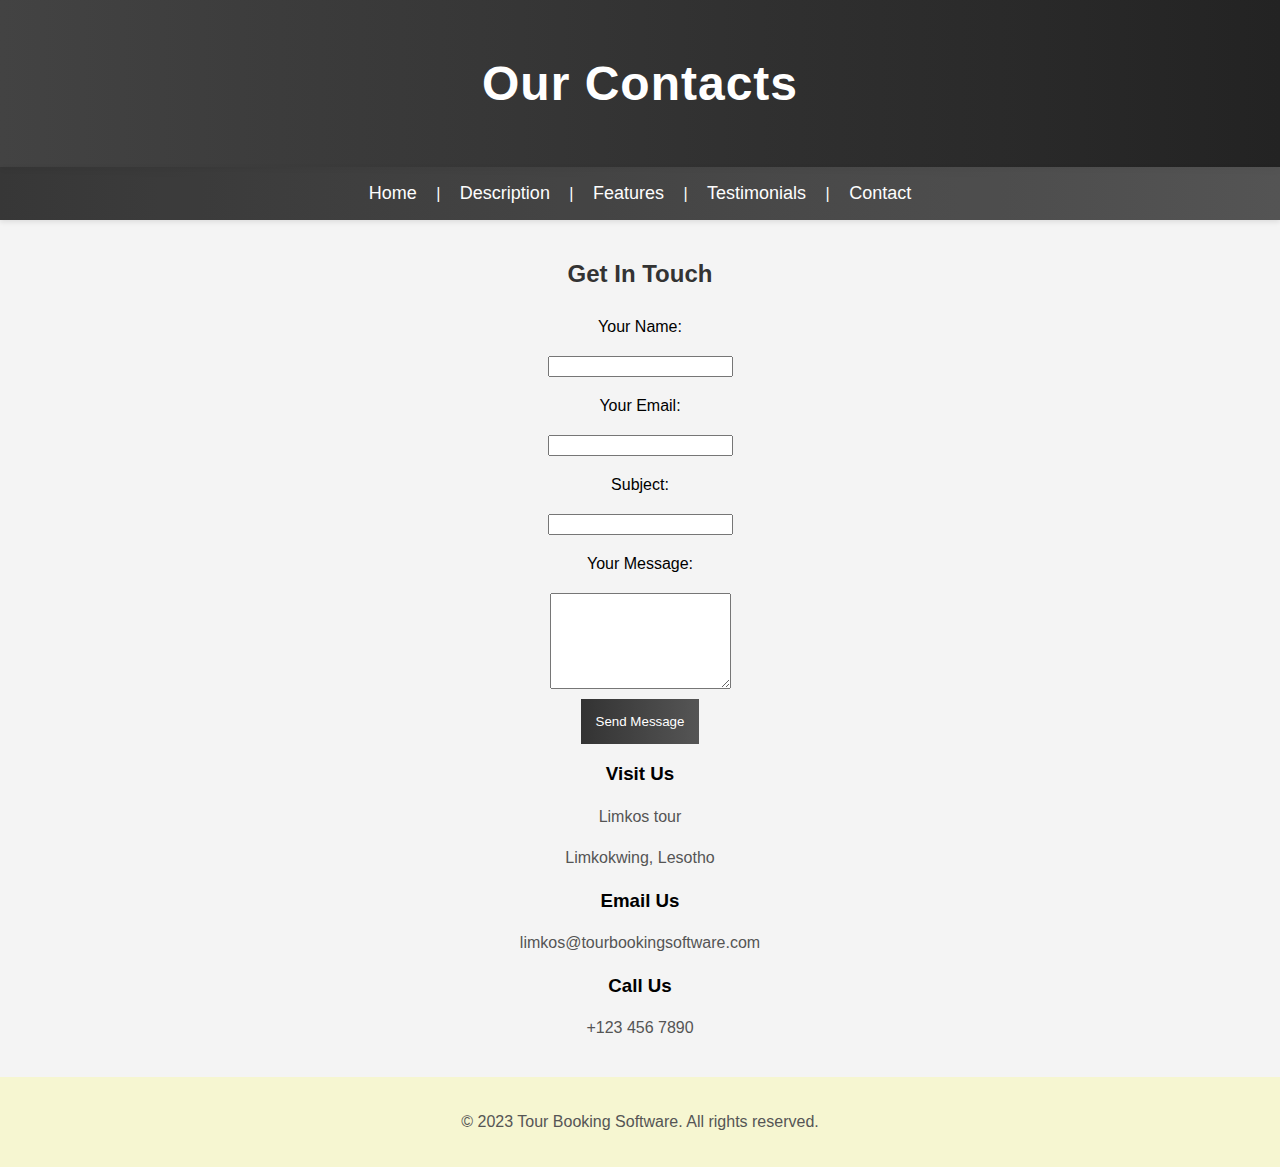
<file: contact.html>
<!DOCTYPE html>
<html lang="en">

<head>
    <meta charset="UTF-8">
    <meta name="viewport" content="width=device-width, initial-scale=1.0">
    <title>Tour Booking Software - Contact</title>
    <link rel="stylesheet" type="text/css" href="styles.css">
</head>

<body>
    <header>
        <h1>Our Contacts</h1>
    </header>
    <nav>
        <a href="index.html">Home</a> |
        <a href="description.html">Description</a> |
        <a href="features.html">Features</a> |
        <a href="testimonials.html">Testimonials</a> |
        <a href="contact.html">Contact</a>
    </nav>
    <section id="contact">
        <h2>Get In Touch</h2>

        <div class="contact-container">
            <!-- Contact Form -->
            <div class="contact-form">
                <form>
                    <label for="name">Your Name:</label>
                    <input type="text" id="name" name="name" required>

                    <label for="email">Your Email:</label>
                    <input type="email" id="email" name="email" required>

                    <label for="subject">Subject:</label>
                    <input type="text" id="subject" name="subject" required>

                    <label for="message">Your Message:</label>
                    <textarea id="message" name="message" rows="6" required></textarea>

                    <button type="submit">Send Message</button>
                </form>
            </div>

            <!-- Contact Information -->
            <div class="contact-info">
                <h3>Visit Us</h3>
                <p>Limkos tour</p>
                <p>Limkokwing, Lesotho</p>

                <h3>Email Us</h3>
                <p>limkos@tourbookingsoftware.com</p>

                <h3>Call Us</h3>
                <p>+123 456 7890</p>
            </div>
        </div>
    </section>
    <footer>
        <p>&copy; 2023 Tour Booking Software. All rights reserved.</p>
    </footer>

<script src="script.js"></script>
</body>

</html>
</file>
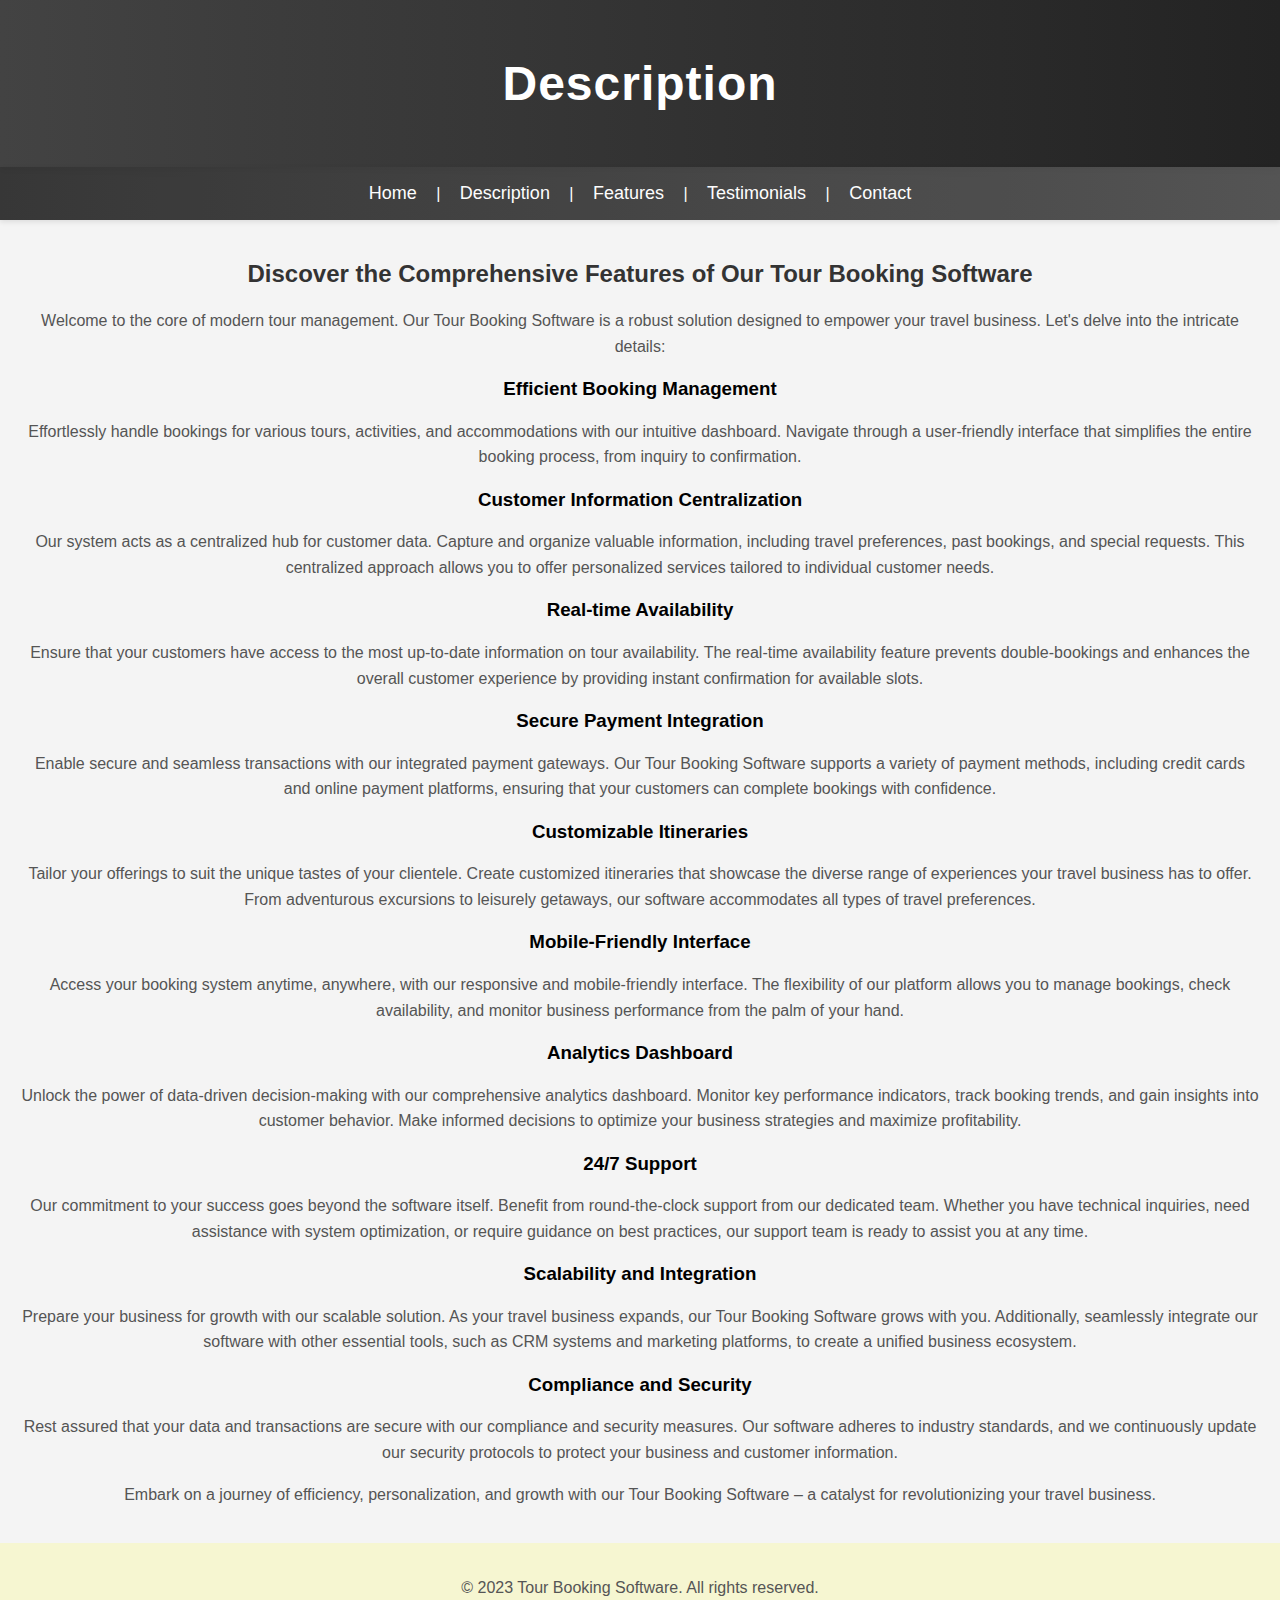
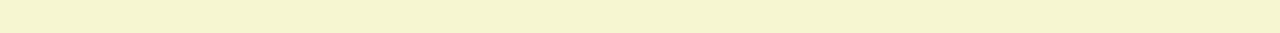
<file: description.html>
<!DOCTYPE html>
<html lang="en">

<head>
    <meta charset="UTF-8">
    <meta name="viewport" content="width=device-width, initial-scale=1.0">
    <title>Tour Booking Software - Description</title>
    <link rel="stylesheet" type="text/css" href="styles.css">
</head>

<body>
    <header>
        <h1>Description</h1>
    </header>
    <nav>
        <a href="index.html">Home</a> |
        <a href="description.html">Description</a> |
        <a href="features.html">Features</a> |
        <a href="testimonials.html">Testimonials</a> |
        <a href="contact.html">Contact</a>
    </nav>
    <section id="description">
        <h2>Discover the Comprehensive Features of Our Tour Booking Software</h2>
        <p>Welcome to the core of modern tour management. Our Tour Booking Software is a robust solution designed to empower your travel business. Let's delve into the intricate details:</p>

        <h3>Efficient Booking Management</h3>
        <p>Effortlessly handle bookings for various tours, activities, and accommodations with our intuitive dashboard. Navigate through a user-friendly interface that simplifies the entire booking process, from inquiry to confirmation.</p>

        <h3>Customer Information Centralization</h3>
        <p>Our system acts as a centralized hub for customer data. Capture and organize valuable information, including travel preferences, past bookings, and special requests. This centralized approach allows you to offer personalized services tailored to individual customer needs.</p>

        <h3>Real-time Availability</h3>
        <p>Ensure that your customers have access to the most up-to-date information on tour availability. The real-time availability feature prevents double-bookings and enhances the overall customer experience by providing instant confirmation for available slots.</p>

        <h3>Secure Payment Integration</h3>
        <p>Enable secure and seamless transactions with our integrated payment gateways. Our Tour Booking Software supports a variety of payment methods, including credit cards and online payment platforms, ensuring that your customers can complete bookings with confidence.</p>

        <h3>Customizable Itineraries</h3>
        <p>Tailor your offerings to suit the unique tastes of your clientele. Create customized itineraries that showcase the diverse range of experiences your travel business has to offer. From adventurous excursions to leisurely getaways, our software accommodates all types of travel preferences.</p>

        <h3>Mobile-Friendly Interface</h3>
        <p>Access your booking system anytime, anywhere, with our responsive and mobile-friendly interface. The flexibility of our platform allows you to manage bookings, check availability, and monitor business performance from the palm of your hand.</p>

        <h3>Analytics Dashboard</h3>
        <p>Unlock the power of data-driven decision-making with our comprehensive analytics dashboard. Monitor key performance indicators, track booking trends, and gain insights into customer behavior. Make informed decisions to optimize your business strategies and maximize profitability.</p>

        <h3>24/7 Support</h3>
        <p>Our commitment to your success goes beyond the software itself. Benefit from round-the-clock support from our dedicated team. Whether you have technical inquiries, need assistance with system optimization, or require guidance on best practices, our support team is ready to assist you at any time.</p>

        <h3>Scalability and Integration</h3>
        <p>Prepare your business for growth with our scalable solution. As your travel business expands, our Tour Booking Software grows with you. Additionally, seamlessly integrate our software with other essential tools, such as CRM systems and marketing platforms, to create a unified business ecosystem.</p>

        <h3>Compliance and Security</h3>
        <p>Rest assured that your data and transactions are secure with our compliance and security measures. Our software adheres to industry standards, and we continuously update our security protocols to protect your business and customer information.</p>

        <p>Embark on a journey of efficiency, personalization, and growth with our Tour Booking Software – a catalyst for revolutionizing your travel business.</p>
    </section>
    <footer>
        <p>&copy; 2023 Tour Booking Software. All rights reserved.</p>
    </footer>

<script src="script.js"></script>

</body>

</html>
</file>
<file: styles.css>
body {
    font-family: 'Segoe UI', Tahoma, Geneva, Verdana, sans-serif;
    margin: 0;
    padding: 0;
    background-color: #f4f4f4;
    display: flex;
    flex-direction: column;
    min-height: 100vh;
    transition: background-color 0.3s ease;
}

header {
    background: linear-gradient(to right, #434343, #232323);
    color: #fff;
    text-align: center;
    padding: 1em;
    box-shadow: 0 4px 6px rgba(0, 0, 0, 0.1);
    transition: background 0.3s ease, color 0.3s ease, box-shadow 0.3s ease;
    font-size: 24px;
    letter-spacing: 1px;
}

/* Update the navigation styles as well */
nav {
    background: linear-gradient(to right, #232323, #434343);
    color: #fff;
    text-align: center;
    padding: 1em;
    box-shadow: 0 2px 5px rgba(0, 0, 0, 0.1);
    transition: background 0.3s ease, color 0.3s ease, box-shadow 0.3s ease;
    opacity: 0.9; /* Set the opacity to make it semi-transparent */
}

nav a {
    color: #fff;
    text-decoration: none;
    transition: color 0.3s ease;
    position: relative;
    font-size: 18px;
    padding: 0 15px; /* Add padding to the links */
}

nav a::before {
    content: '';
    position: absolute;
    bottom: -2px;
    left: 0;
    width: 0%;
    height: 2px;
    background: #ffd700;
    transition: width 0.3s ease;
}

nav a:hover {
    color: #ffd700;
    font-size: 20px;
}

nav a:hover::before {
    width: 100%;
}
section {
    padding: 20px;
    text-align: center;
}

footer {
    background-color: #ff43;
    color: white;
    text-align: center;
    padding: 1em;
    margin-top: auto;
    transition: background 0.3s ease, color 0.3s ease;
}

a {
    color: blue;
    text-decoration: none;
}

a:hover {
    text-decoration: none;
}

ul {
    list-style-type: none;
    padding: 0;
}

ul li {
    margin-bottom: 10px;
}

h2 {
    color: #333;
    font-size: 24px;
    margin-bottom: 20px;
}

p {
    color: #555;
    font-size: 16px;
    line-height: 1.6;
}

/* Center images with a bounce animation */
img {
    display: block;
    margin: 0 auto;
    width: 300px;
    height: auto;
    animation: bounce 1s ease infinite;
}

/* Center form with a scale animation */
form {
    display: flex;
    flex-direction: column;
    align-items: center;
    max-width: 400px;
    width: 100%;
    margin: 0 auto;
    animation: scaleUp 1s ease-in-out;
}

@keyframes scaleUp {
    0% {
        transform: scale(0.8);
    }
    100% {
        transform: scale(1);
    }
}

label, input, textarea {
    margin: 10px 0;
}

/* Gradient background and pulse animation for the button */
button {
    background: linear-gradient(to right, #333, #555);
    color: #fff;
    padding: 15px;
    border: none;
    cursor: pointer;
    transition: background 0.3s ease, color 0.3s ease, transform 0.3s ease;
    animation: pulse 1.5s ease infinite;
}

button:hover {
    background: linear-gradient(to right, #555, #777);
    transform: scale(1.05);
}

@keyframes pulse {
    0%, 100% {
        transform: scale(1);
    }
    50% {
        transform: scale(1.1);
    }
}

/* Video container styles */
#productVideoContainer {
    display: flex;
    justify-content: center;
    align-items: center;
    max-width: 100%;
    margin: 20px 0;
    overflow: hidden;
    border-radius: 8px;
    box-shadow: 0 0 10px rgba(0, 0, 0, 0.2);
}

#productVideo {
    width: 100%;
    height: auto;
}

/* Bounce animation keyframes */
@keyframes bounce {
    0%, 100% {
        transform: translateY(0);
    }
    40% {
        transform: translateY(-20px);
    }
    60% {
        transform: translateY(-10px);
    }
}
</file>
